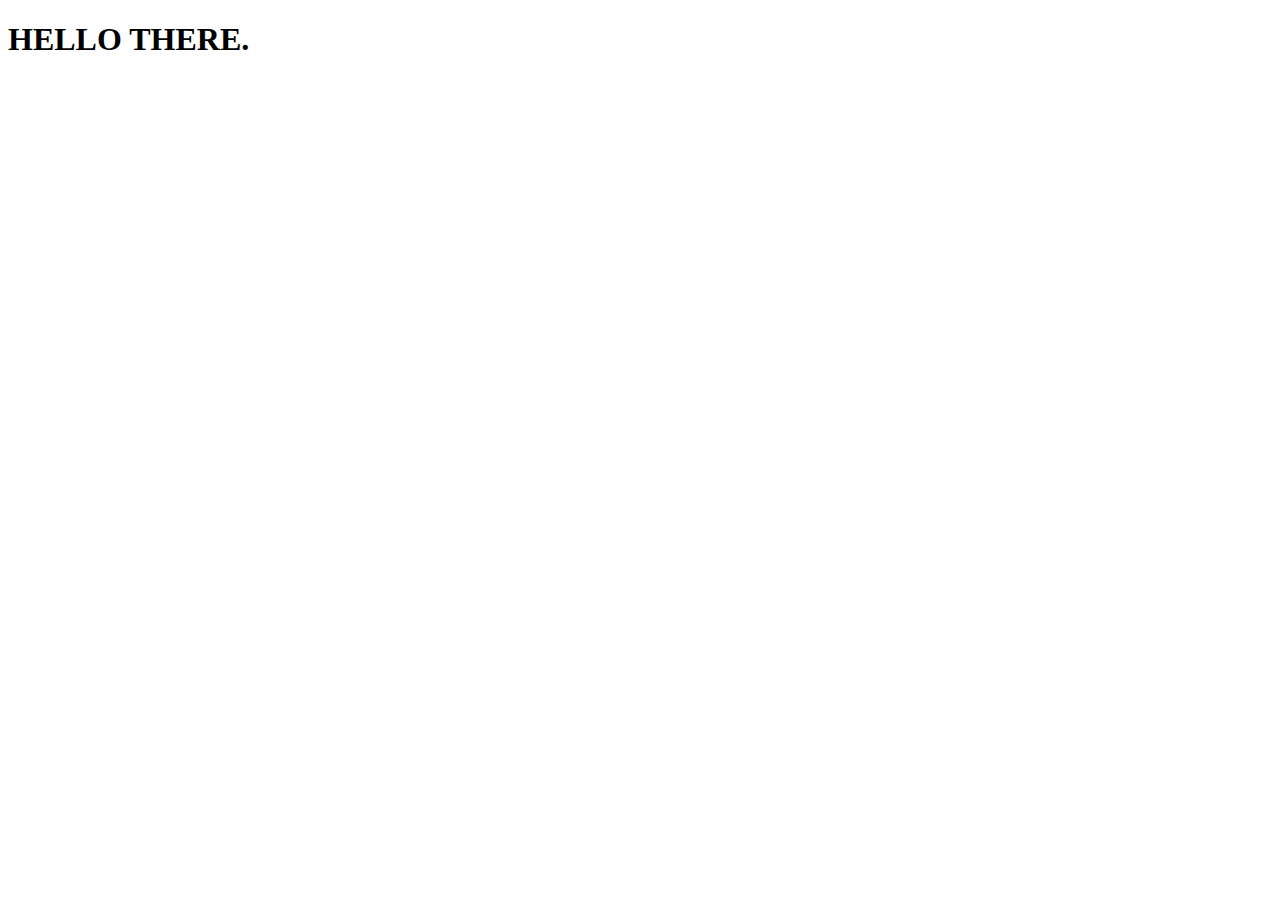
<file: server/src/public/html/index.html>
<!DOCTYPE html>
<html lang="en">
    <head>
        <meta charset="UTF-8">
        <title>Title</title>
        <link rel="shortcut icon" href="/old/favicon.ico.ico?v=1.1" type="image/x-icon">
    </head>
    <body>
        <h1>HELLO THERE.</h1>
    </body>
</html>
</file>
